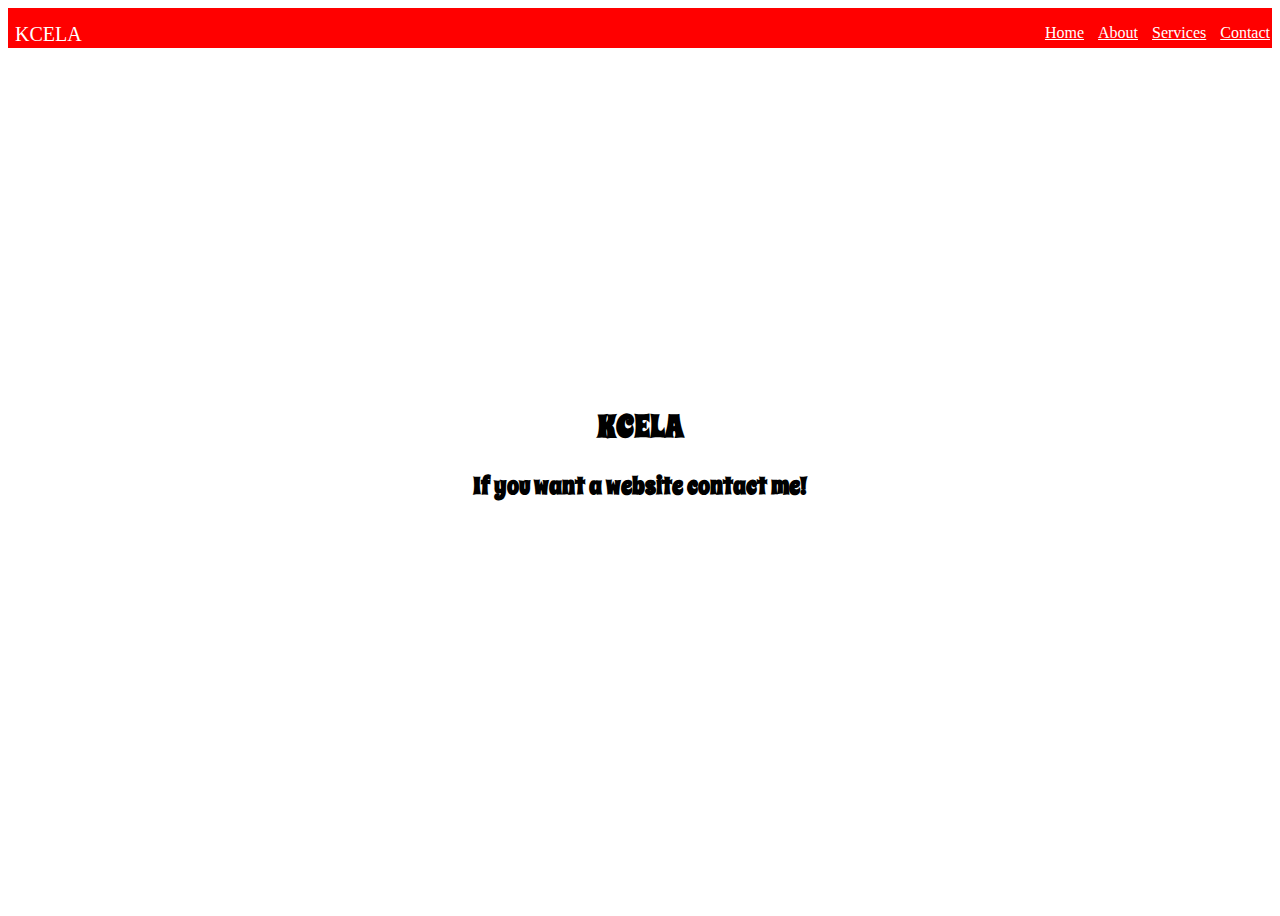
<file: official startup website/index.html>
﻿<!doctype html>
<html>
 <head>
  <title>KCELA</title>
  <link rel="stylesheet" href="./css/style2.css">
  <style>
   @import url('https://fonts.googleapis.com/css?family=Spicy+Rice&display=swap');
  </style>
  <meta-charset="UTF-8">
  <meta-name="description" content="Home page">
  <meta name="Kcela">
 </head>
 <body>
  <div class="home">
   <!--Navbar-->
    <div class="nav">
     <div>KCELA</div>
      <ul>
      <li><a href="./index.html">Home</a></li>
      <li><a href="./about.html">About</a></li>
      <li><a href="./services.html">Services</a></li>
      <li><a href="./contact.html">Contact</a></li>
      </ul>
   </div>
   <div class="text-container">
    <div>
     <h1>KCELA</h1>
     <h2>If you want a website contact me!</h2>
    </div>
   </div>
  </div>
 </body>
</html>
</file>
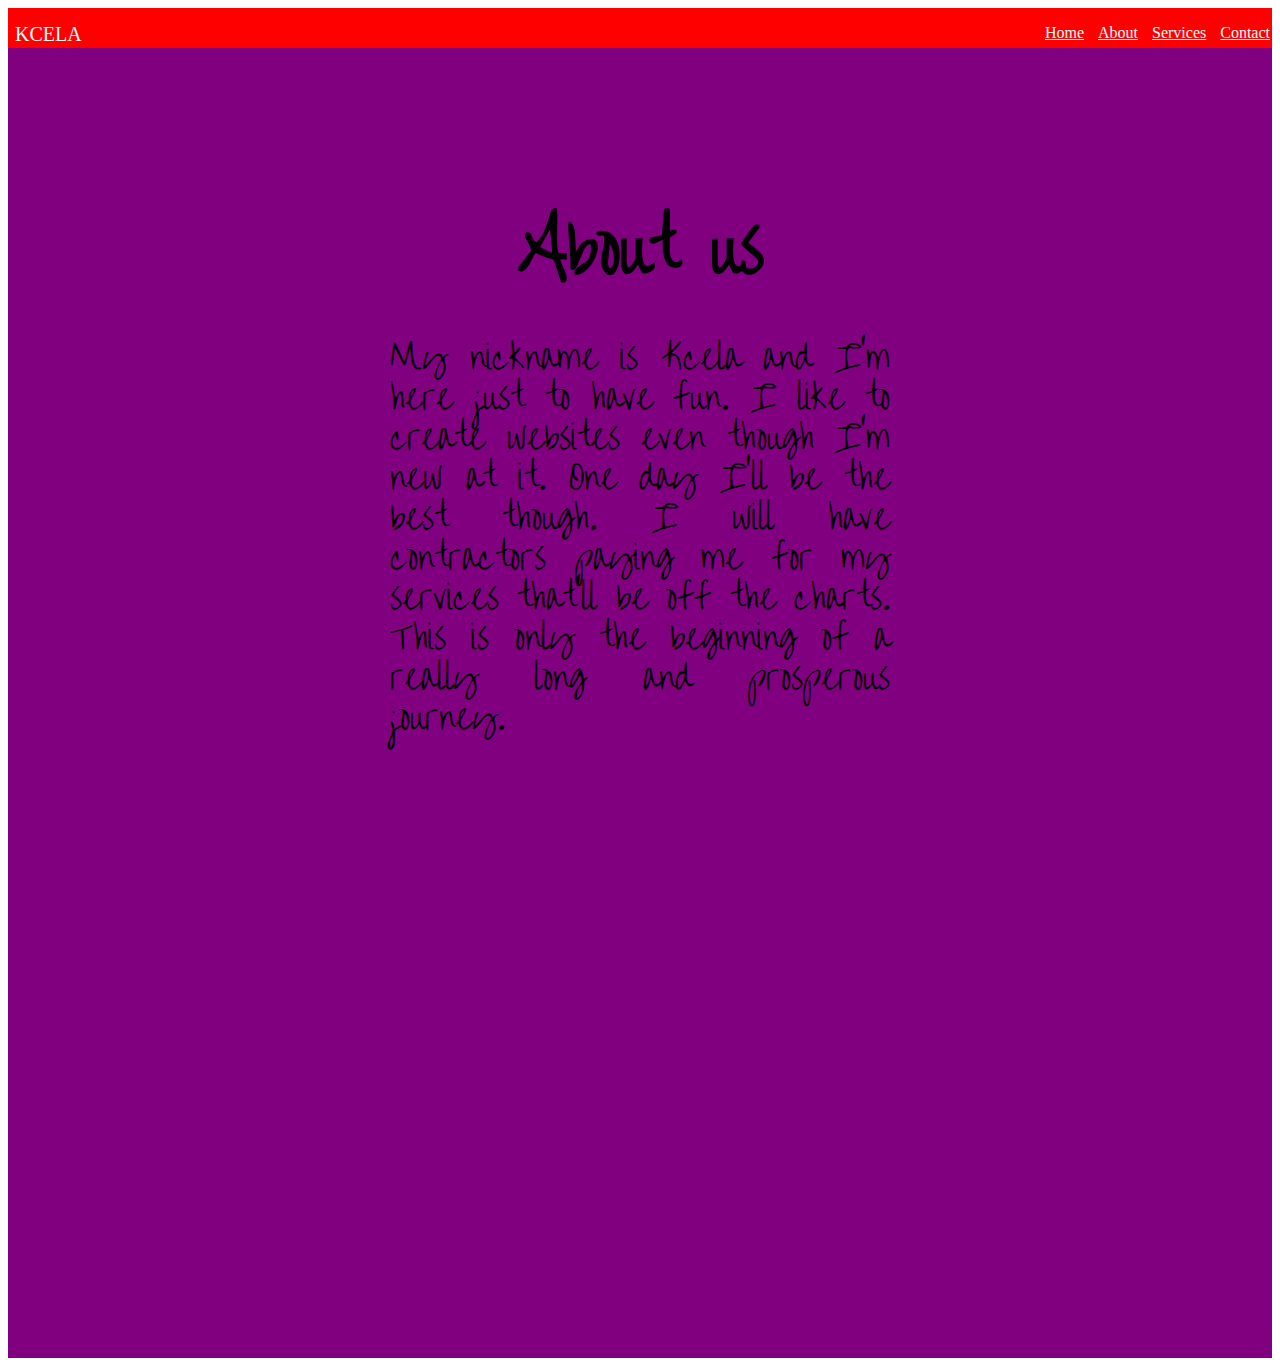
<file: official startup website/about.html>
﻿<!doctype html>
<html>
 <head>
  <title>KCELA</title>
  <link rel="stylesheet" href="./css/style2.css">
  <style>@import url('https://fonts.googleapis.com/css?family=Liu+Jian+Mao+Cao&display=swap');</style>
  <meta-charset="UTF-8">
  <meta-name="description" content="About page">
  <meta name="Kcela">
 </head>
 <body>
  <div class="about">
   <!--Navbar-->
    <div class="nav">
     <div>KCELA</div>
      <ul>
      <li><a href="./index.html">Home</a></li>
      <li><a href="./about.html">About</a></li>
      <li><a href="./services.html">Services</a></li>
      <li><a href="./contact.html">Contact</a></li>
      </ul>
    </div>
    <div class="about-content">
     <h1>About us</h1>
     <p>My nickname is Kcela and I'm here just to have fun. I like to create websites 
        even though I'm new at it. One day I'll be the best though. I will have contractors 
        paying me for my services that'll be off the charts.
        This is only the beginning of a really long and prosperous journey.
     <p>
    </div>
   </div>
 </body>
<html>
</file>
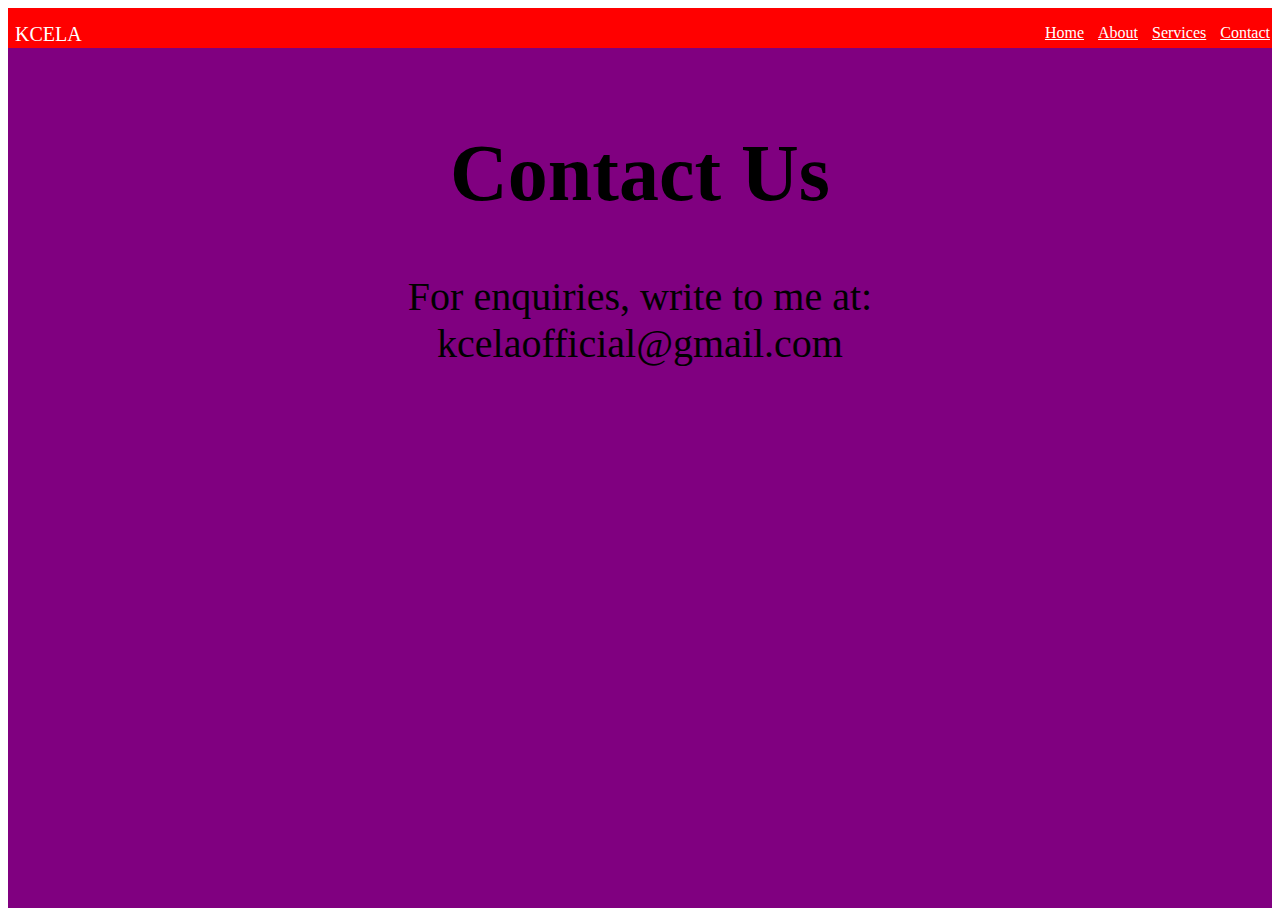
<file: official startup website/contact.html>
﻿<!doctype html>
<html>
 <head>
  <title>KCELA</title>
  <link rel="stylesheet" href="./css/style2.css">
  <meta-charset="UTF-8">
  <meta-name="description" content="Contact page">
  <meta name="Kcela">
 </head>
 <body>
  <div class="contact">
   <!--Navbar-->
    <div class="nav">
     <div>KCELA</div>
      <ul>
      <li><a href="./index.html">Home</a></li>
      <li><a href="./about.html">About</a></li>
      <li><a href="./services.html">Services</a></li>
      <li><a href="./contact.html">Contact</a></li>
      </ul>
   </div>
   <div class="contact-content">
    <div>
     <h1>Contact Us</h1>
     <div class="info-holder">
      <p>For enquiries, write to me at:<br>kcelaofficial@gmail.com</p>
     </div>
    </div>
   </div>
  </div>
 </body>
</html>
</file>
<file: official startup website/css/style2.css>
﻿.nav{
 height: 40px;
 background: red;
}
.nav div{
 display: inline-block;
 position: absolute;
 left: 0;
 padding: 15px;
 font-size: 20px;
 color: white;
}
.nav ul{
 position: absolute;
 right: 5px;
}
.nav ul li{
 display: inline-block;
}
.nav ul li a{
 color: white;
 padding: 5px;
}
.home{
 background:white;
 background-size:100%;
 height:100vh;
}
.home .text-container{
 text-align:center;
 display:flex;
 align-items:center;
 justify-content:center;
 height:90vh;
 color:black;
}
.about .about-content{
 margin:150px auto 0 auto;
 width:500px;
 font-size:250%;
}
.about .about-content h1{
 text-align:center;
 font-family:'Liu Jian Mao Cao', cursive;
}
.about .about-content p{
 text-align:justify;
 font-family:'Liu Jian Mao Cao', cursive;
}
.about{
 background:purple;
 height:150vh;
}
.home .text-container h1{
 font-family:'Spicy Rice', cursive;
}
.home .text-container h2{
 font-family:'Spicy Rice', cursive;
}
.services{
 background:gray;
 height:200vh;
}
.services .services-content{
 margin:80px auto 0 auto;
 font-size:250%;
 text-align:center;
}
.services-content .card-container ul{
 padding:0;
}
.services-content .card-container ul li{
 list-style:none;
 display:inline-block;
 margin:20px;
 width:300px;
}
.services-content .card-container ul li p{
 text-align:justify;
 font-size:75%;
}
.contact .contact-content{
 margin:80px auto 0 auto;
 font-size:250%;
 text-align:center;
}
.contact{
background:purple;
 height:100vh;
}
</file>
